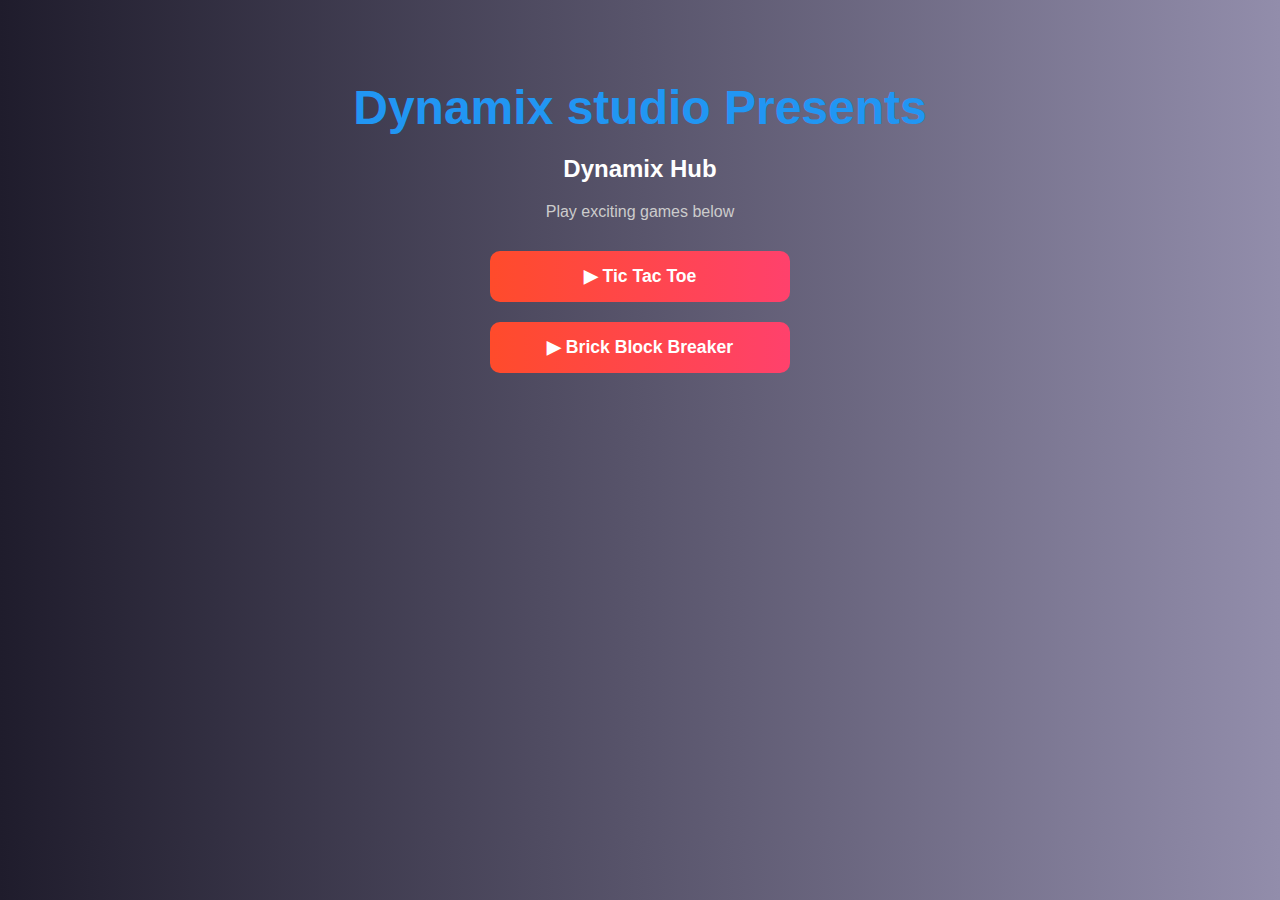
<file: index.html>
<!DOCTYPE html>
<html lang="en">
<head>
  <meta charset="UTF-8">
  <meta name="viewport" content="width=device-width, initial-scale=1">
  <title>Dynamix Hub - Game Zone</title>
  <style>
    body {
      background: linear-gradient(to right, #1f1c2c, #928dab);
      color: white;
      font-family: 'Segoe UI', sans-serif;
      text-align: center;
      padding: 40px;
    }

  h1 {
      font-size: 3em;
      margin-bottom: 10px;
      color: #2196f3; /* 💙 Blue */
    }

    p {
      color: #ccc;
      margin-bottom: 30px;
    }

    .game-list {
      display: flex;
      justify-content: center;
      flex-direction: column;
      gap: 20px;
      max-width: 300px;
      margin: 0 auto;
    }

    .game-link {
      text-decoration: none;
      background: #ff416c;
      background: linear-gradient(to right, #ff4b2b, #ff416c);
      padding: 15px;
      border-radius: 10px;
      color: white;
      font-weight: bold;
      font-size: 1.1em;
      transition: background 0.3s;
    }

    .game-link:hover {
      background: linear-gradient(to right, #ff416c, #ff4b2b);
    }
  </style>
</head>
<body>

  <h1>Dynamix studio Presents
       </h1> 
  <h2>Dynamix Hub </h2>
  <p>Play exciting games below</p>

  <div class="game-list">
    <a href="https://dynamixhub.github.io/Tic-tac-toe/" class="game-link">▶ Tic Tac Toe</a>
    <a href="https://dynamixhub.github.io/Brick-block-breaker/" class="game-link">▶ Brick Block Breaker</a>
  </div>

</body>
</html>
</file>
